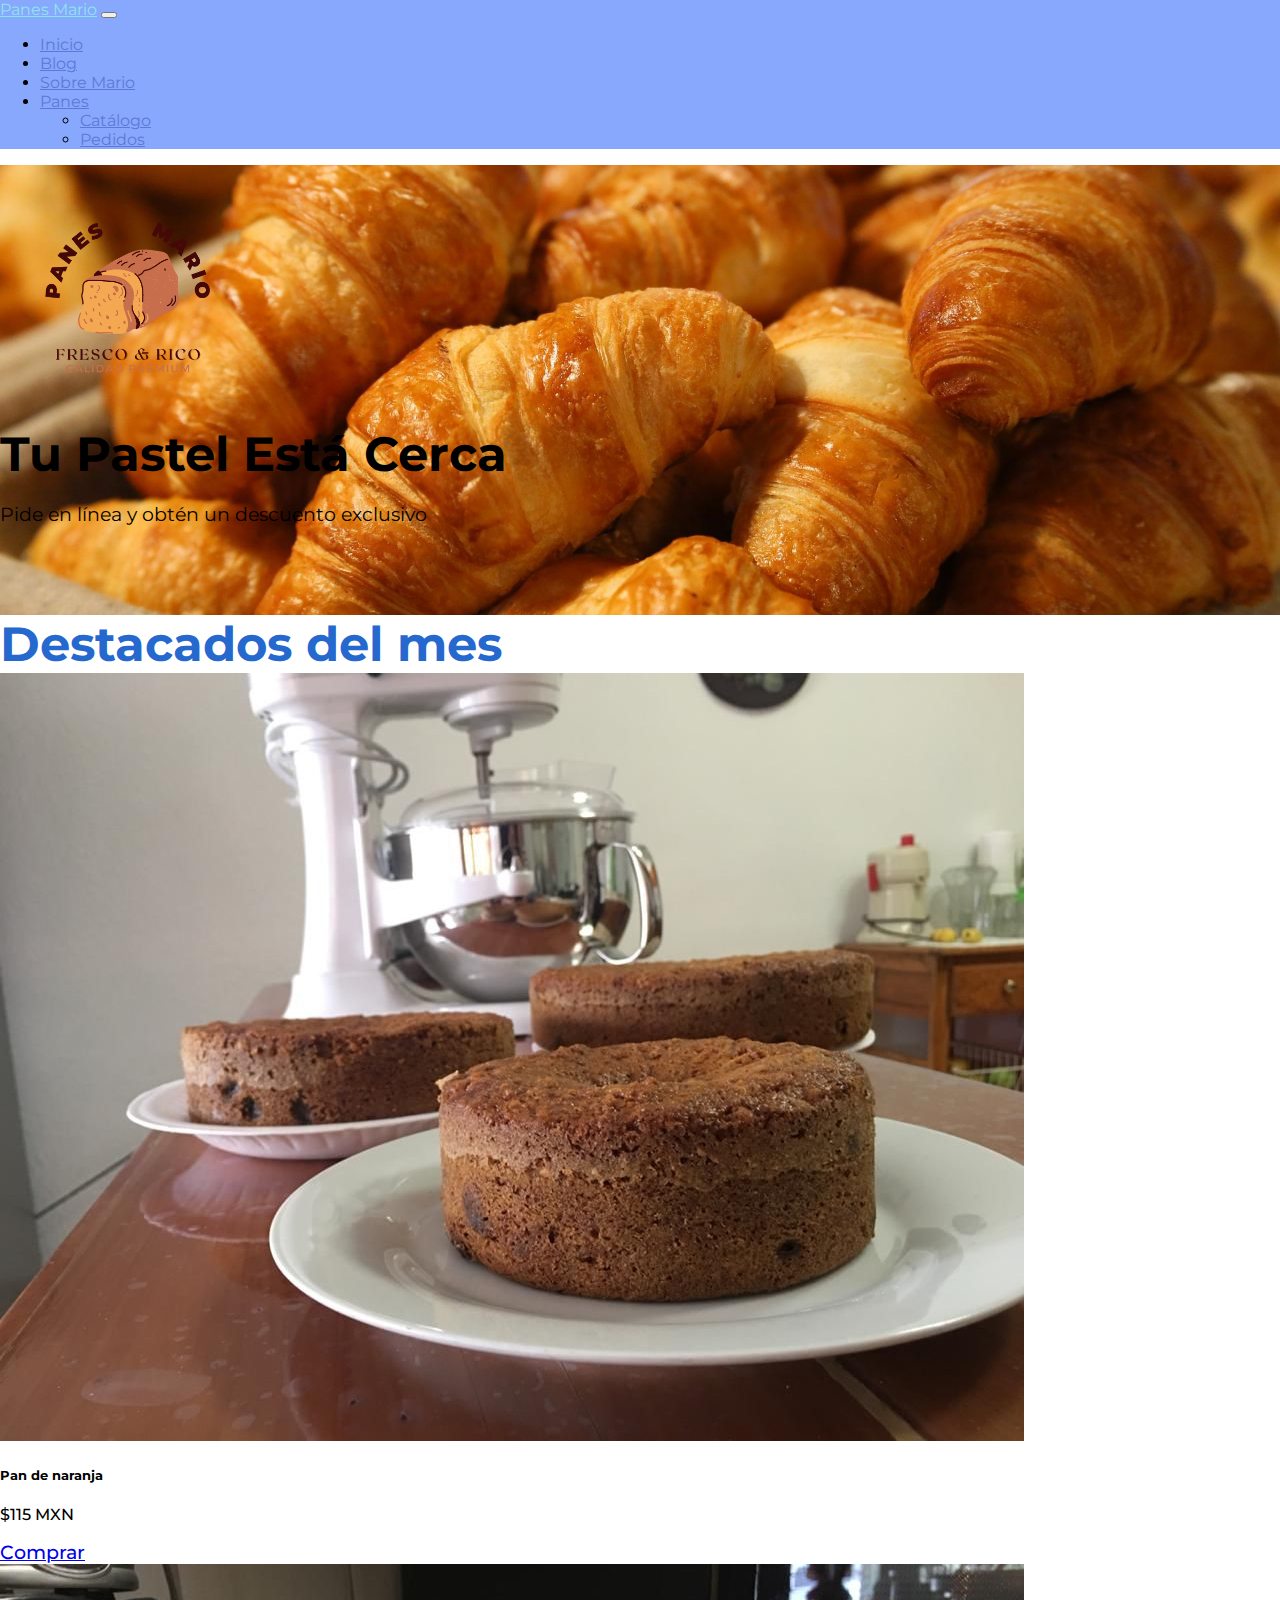
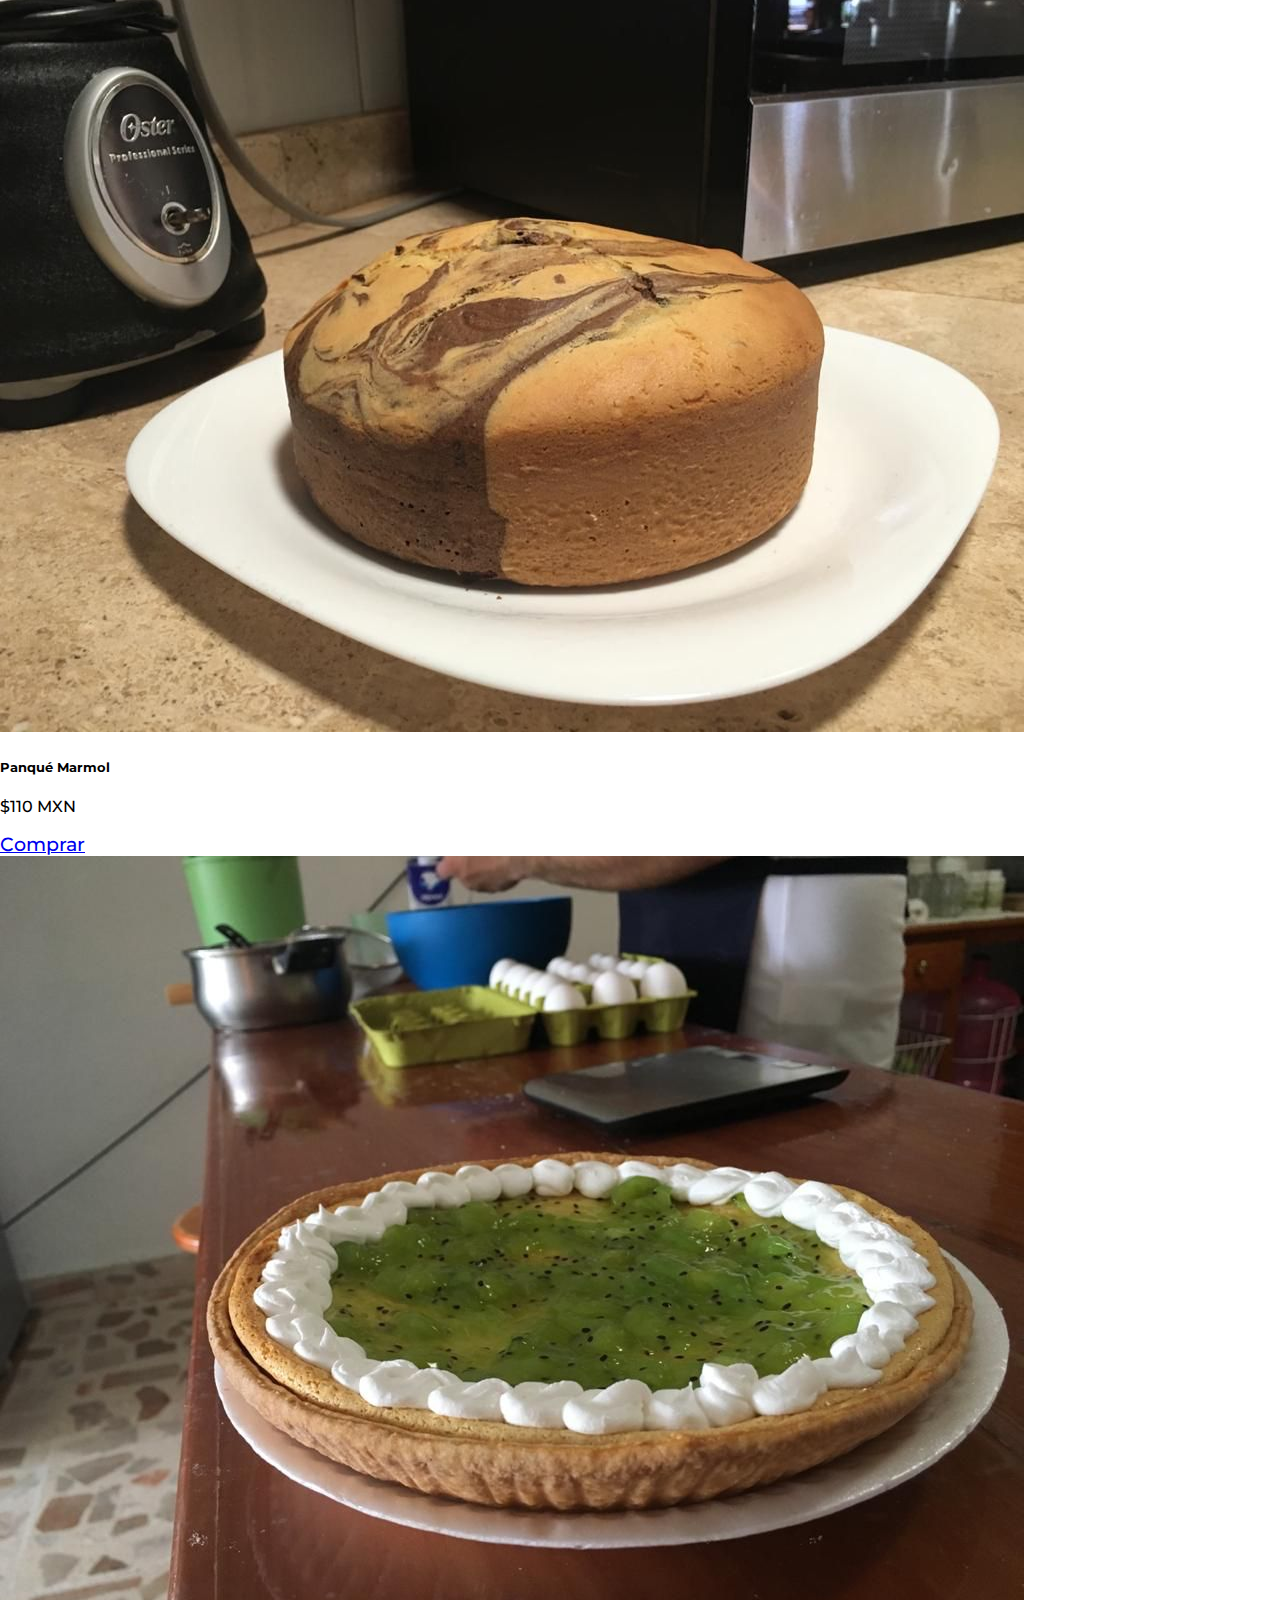
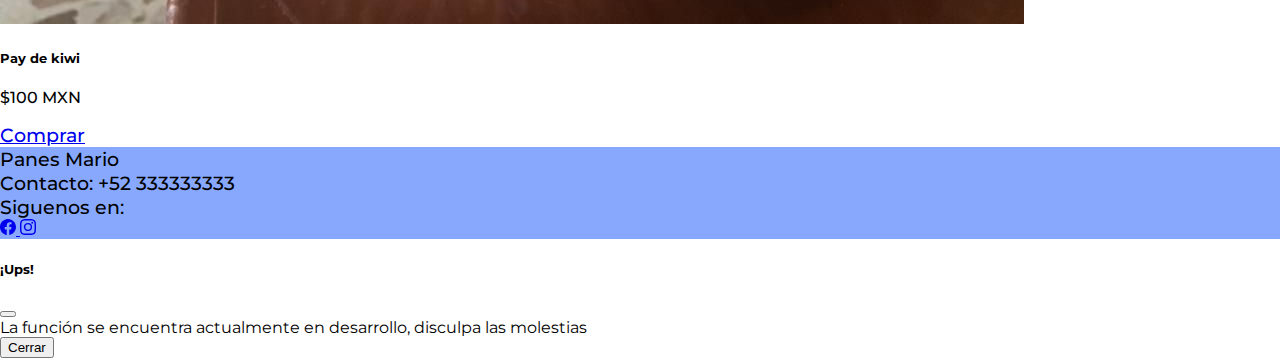
<file: index.html>
<!doctype html>
<html lang="es">
  <head>
    <meta charset="utf-8">
    <meta name="viewport" content="width=device-width, initial-scale=1">
    <link rel="shortcut icon" href="assets/favicon.png">
    <link href="https://cdn.jsdelivr.net/npm/bootstrap@5.1.3/dist/css/bootstrap.min.css" rel="stylesheet" integrity="sha384-1BmE4kWBq78iYhFldvKuhfTAU6auU8tT94WrHftjDbrCEXSU1oBoqyl2QvZ6jIW3" crossorigin="anonymous">
    <link rel="stylesheet" type="text/css" href="css/estilos.css">

    <title>Bienvenido | Panes Mario</title>
  </head>
  <body>
    <div id="header" class="color_nav">
      <div class="container-xl">
        <nav class="navbar navbar-expand-lg navbar-light color_nav">
          <div class="container-fluid">
            <a class="navbar-brand titulos_nav" id="titulos_nav" href="#">Panes Mario</a>
            <button class="navbar-toggler" type="button" data-bs-toggle="collapse" data-bs-target="#navbarSupportedContent" aria-controls="navbarSupportedContent" aria-expanded="false" aria-label="Toggle navigation">
              <span class="navbar-toggler-icon"></span>
            </button>
            <div class="collapse navbar-collapse" id="navbarSupportedContent">
              <ul class="navbar-nav me-auto mb-2 mb-lg-0">
                <li class="nav-item">
                  <a class="nav-link active" aria-current="page" href="index.html" id="titulos_nav">Inicio</a>
                </li>
                <li class="nav-item">
                  <a class="nav-link" href="blog.html" id="titulos_nav">Blog</a>
                </li>
                <li class="nav-item">
                  <a class="nav-link" href="sobremario.html" id="titulos_nav">Sobre Mario</a>
                </li>
                <li class="nav-item dropdown">
                  <a class="nav-link dropdown-toggle" href="#" id="titulos_nav" role="button" data-bs-toggle="dropdown" aria-expanded="false">Panes
                  </a>
                  <ul class="dropdown-menu" aria-labelledby="navbarDropdown">
                    <li><a class="dropdown-item" href="#" id="titulos_nav">Catálogo</a></li>
                    <li><a class="dropdown-item" href="#" id="titulos_nav">Pedidos</a></li>
                  </ul>
                </li>
              </ul>
            </div>
          </div>
        </nav>
      </div>
    </div>
    <div id="banner" class="d-flex align-items-center">
      <div class="col-lg-7 mx-auto texto text-white text-center">
        <img src="assets/logo.png" id="pan_titulo">
        <div class="titulo mb-2 titulos">Tu Pastel Está Cerca</div>
        <p class="subtitulo_banner">Pide en línea y obtén un descuento exclusivo </p>
      </div>
    </div>
    <div id="destacados" class="py-5">
      <div class="col-10 offset-1 text-center">
        <div class="titulos_contenido mb-5 text-primary">
          Destacados del mes
        </div>
        <div class="row no-gutters container-md mx-auto">
          <div class="col-12 col-md-4 pb-5">
            <div class="card" style="width: 20rem;">
              <img src="assets/panes/pan_naranja1.jpeg" class="card-img-top" alt="pan de naranja">
              <div class="card-body">
                <h5 class="card-title">Pan de naranja</h5>
                <div class="row">
                  <div class="col-6">
                    <p class="precios_panes">$115 MXN</p>
                  </div>
                  <div class="col-6">
                    <a href="#" data-bs-toggle="modal" data-bs-target="#modal_panes_en_proceso"><span class="badge rounded-pill bg-info text-dark boton_comprar">Comprar</span>
                    </a>
                  </div>
                </div>
              </div>
            </div>
          </div>
          <div class="col-12 col-md-4 pb-5">
            <div class="card" style="width: 20rem;">
              <img src="assets/panes/panque_marmol.jpeg" class="card-img-top" alt="panqué marmol">
              <div class="card-body">
                <h5 class="card-title">Panqué Marmol</h5>
                <div class="row">
                  <div class="col-6">
                    <p class="precios_panes">$110 MXN</p>
                  </div>
              <div class="col-6">
                <a href="#" data-bs-toggle="modal" data-bs-target="#modal_panes_en_proceso"><span class="badge rounded-pill bg-info text-dark boton_comprar">Comprar</span></a>
              </div>
              </div>
              </div>
            </div>
          </div>
          <div class="col-12 col-md-4">
            <div class="card" style="width: 20rem;">
              <img src="assets/panes/pay_kiwi.jpeg" class="card-img-top" alt="pay de kiwi">
              <div class="card-body">
                <h5 class="card-title">Pay de kiwi</h5>
                <div class="row">
                  <div class="col-6">
                    <p class="precios_panes">$100 MXN</p>
                  </div>
              <div class="col-6">
                <a href="#" data-bs-toggle="modal" data-bs-target="#modal_panes_en_proceso"><span class="badge rounded-pill bg-info text-dark boton_comprar">Comprar</span></a>
              </div>
              </div>
            </div>
          </div>
        </div>
      </div>      
    </div>
  </div>
    <div id="footer" class="px-3 px-md-0 color_nav">
      <div class="d-flex flex-wrap px-0 py-5 container-xl mx-auto">
        <div class="col-12 col-md-4">
          <div class="titulos mb-2">Panes Mario</div>
        </div>
        <div class="col-12 col-md-4">
          <div class="titulos mb-2">Contacto: +52 333333333</div>
        </div>
        <div class="col-12 col-md-4">
          <div class="titulos mb-2">Siguenos en:</div>
              <a href="#" class="text-secondary text-decoration-none">
                <svg xmlns="http://www.w3.org/2000/svg" width="16" height="16" fill="currentColor" class="bi bi-facebook" viewBox="0 0 16 16">
                  <path d="M16 8.049c0-4.446-3.582-8.05-8-8.05C3.58 0-.002 3.603-.002 8.05c0 4.017 2.926 7.347 6.75 7.951v-5.625h-2.03V8.05H6.75V6.275c0-2.017 1.195-3.131 3.022-3.131.876 0 1.791.157 1.791.157v1.98h-1.009c-.993 0-1.303.621-1.303 1.258v1.51h2.218l-.354 2.326H9.25V16c3.824-.604 6.75-3.934 6.75-7.951z"/>
                </svg>
              </a>
              <a href="#" class="text-secondary text-decoration-none">
                <svg xmlns="http://www.w3.org/2000/svg" width="16" height="16" fill="currentColor" class="bi bi-instagram" viewBox="0 0 16 16">
                  <path d="M8 0C5.829 0 5.556.01 4.703.048 3.85.088 3.269.222 2.76.42a3.917 3.917 0 0 0-1.417.923A3.927 3.927 0 0 0 .42 2.76C.222 3.268.087 3.85.048 4.7.01 5.555 0 5.827 0 8.001c0 2.172.01 2.444.048 3.297.04.852.174 1.433.372 1.942.205.526.478.972.923 1.417.444.445.89.719 1.416.923.51.198 1.09.333 1.942.372C5.555 15.99 5.827 16 8 16s2.444-.01 3.298-.048c.851-.04 1.434-.174 1.943-.372a3.916 3.916 0 0 0 1.416-.923c.445-.445.718-.891.923-1.417.197-.509.332-1.09.372-1.942C15.99 10.445 16 10.173 16 8s-.01-2.445-.048-3.299c-.04-.851-.175-1.433-.372-1.941a3.926 3.926 0 0 0-.923-1.417A3.911 3.911 0 0 0 13.24.42c-.51-.198-1.092-.333-1.943-.372C10.443.01 10.172 0 7.998 0h.003zm-.717 1.442h.718c2.136 0 2.389.007 3.232.046.78.035 1.204.166 1.486.275.373.145.64.319.92.599.28.28.453.546.598.92.11.281.24.705.275 1.485.039.843.047 1.096.047 3.231s-.008 2.389-.047 3.232c-.035.78-.166 1.203-.275 1.485a2.47 2.47 0 0 1-.599.919c-.28.28-.546.453-.92.598-.28.11-.704.24-1.485.276-.843.038-1.096.047-3.232.047s-2.39-.009-3.233-.047c-.78-.036-1.203-.166-1.485-.276a2.478 2.478 0 0 1-.92-.598 2.48 2.48 0 0 1-.6-.92c-.109-.281-.24-.705-.275-1.485-.038-.843-.046-1.096-.046-3.233 0-2.136.008-2.388.046-3.231.036-.78.166-1.204.276-1.486.145-.373.319-.64.599-.92.28-.28.546-.453.92-.598.282-.11.705-.24 1.485-.276.738-.034 1.024-.044 2.515-.045v.002zm4.988 1.328a.96.96 0 1 0 0 1.92.96.96 0 0 0 0-1.92zm-4.27 1.122a4.109 4.109 0 1 0 0 8.217 4.109 4.109 0 0 0 0-8.217zm0 1.441a2.667 2.667 0 1 1 0 5.334 2.667 2.667 0 0 1 0-5.334z"/>
                </svg>
              </a>
        </div>
      </div>
    </div>
    <div class="modal fade" id="modal_panes_en_proceso" tabindex="-1" aria-labelledby="modalPEP" aria-hidden="true">
      <div class="modal-dialog">
        <div class="modal-content">
          <div class="modal-header">
            <h5 class="modal-title" id="exampleModalLabel">¡Ups!</h5>
            <button type="button" class="btn-close" data-bs-dismiss="modal" aria-label="Close"></button>
          </div>
          <div class="modal-body">
            La función se encuentra actualmente en desarrollo, disculpa las molestias
          </div>
          <div class="modal-footer">
            <button type="button" class="btn btn-secondary" data-bs-dismiss="modal">Cerrar</button>
          </div>
        </div>
      </div>
    </div>
    <script src="https://cdn.jsdelivr.net/npm/bootstrap@5.1.3/dist/js/bootstrap.bundle.min.js" integrity="sha384-ka7Sk0Gln4gmtz2MlQnikT1wXgYsOg+OMhuP+IlRH9sENBO0LRn5q+8nbTov4+1p" crossorigin="anonymous"></script>
  </body>
</html>
</file>
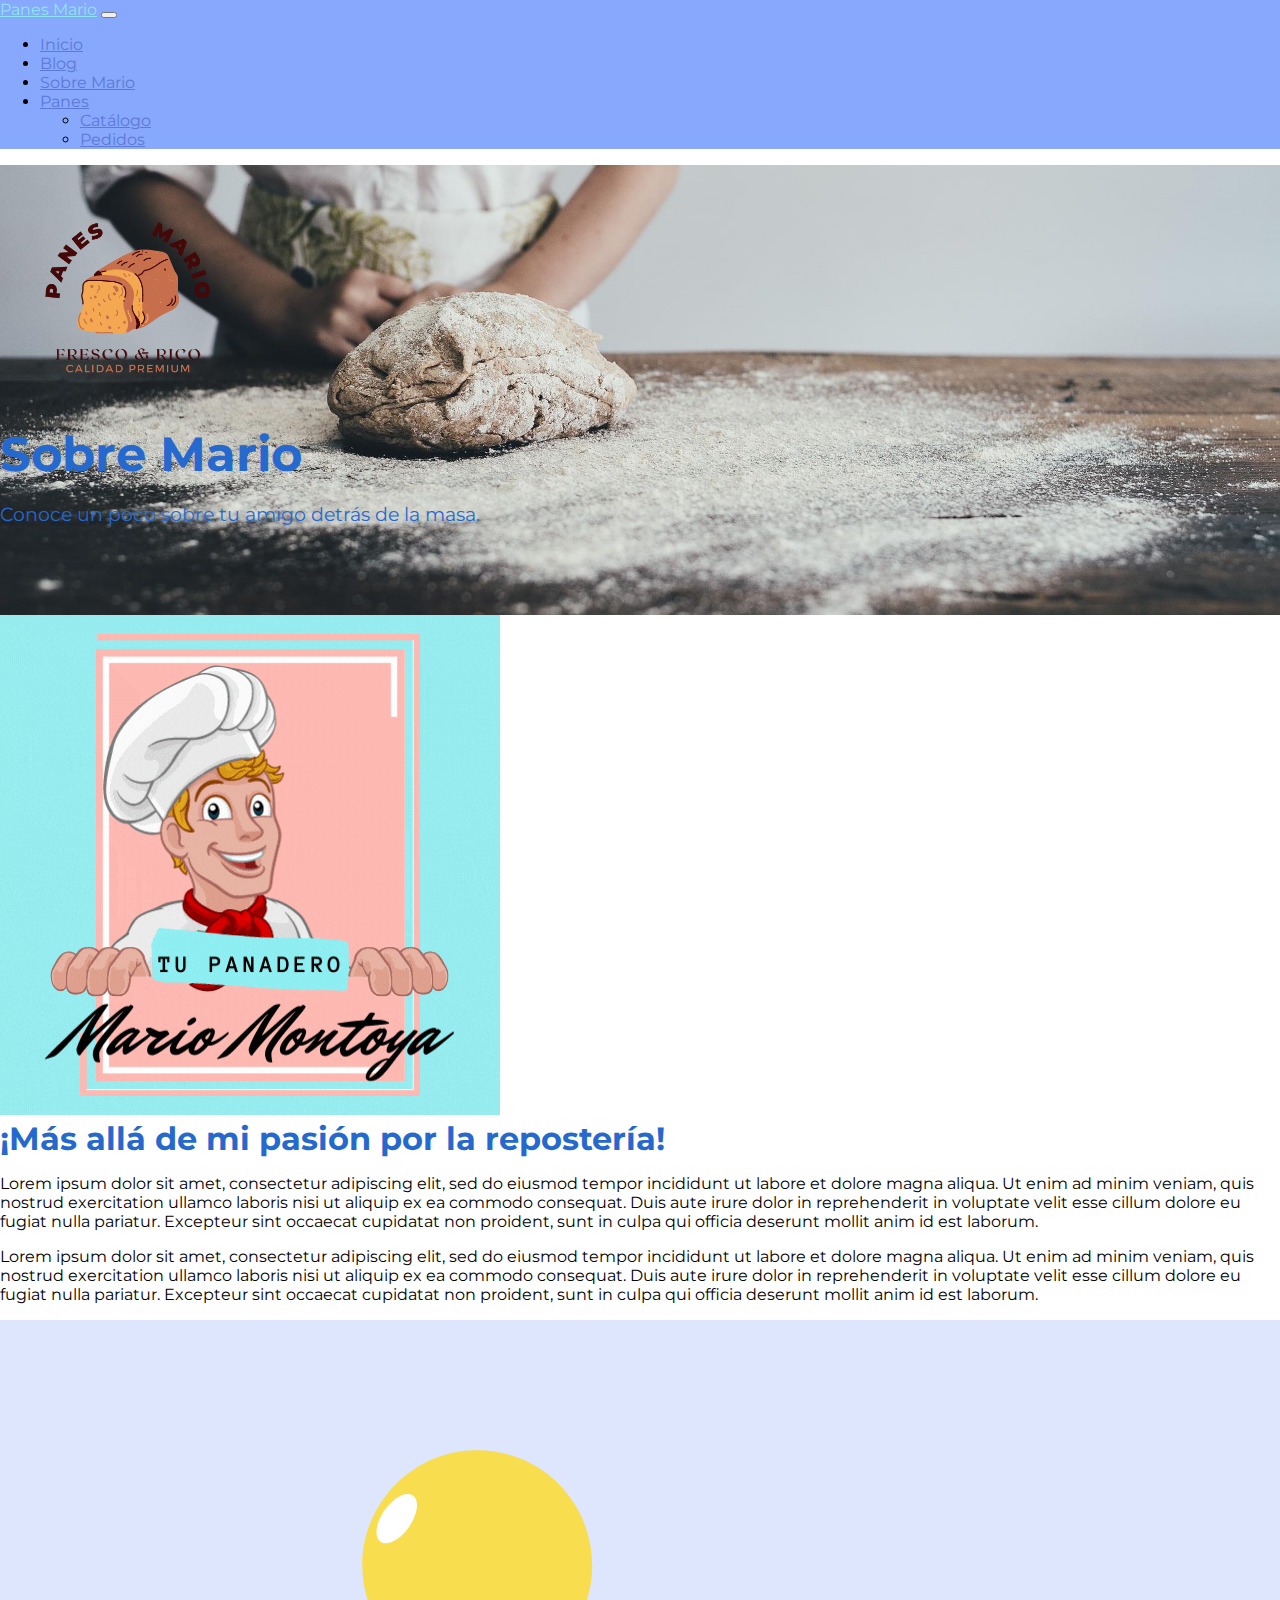
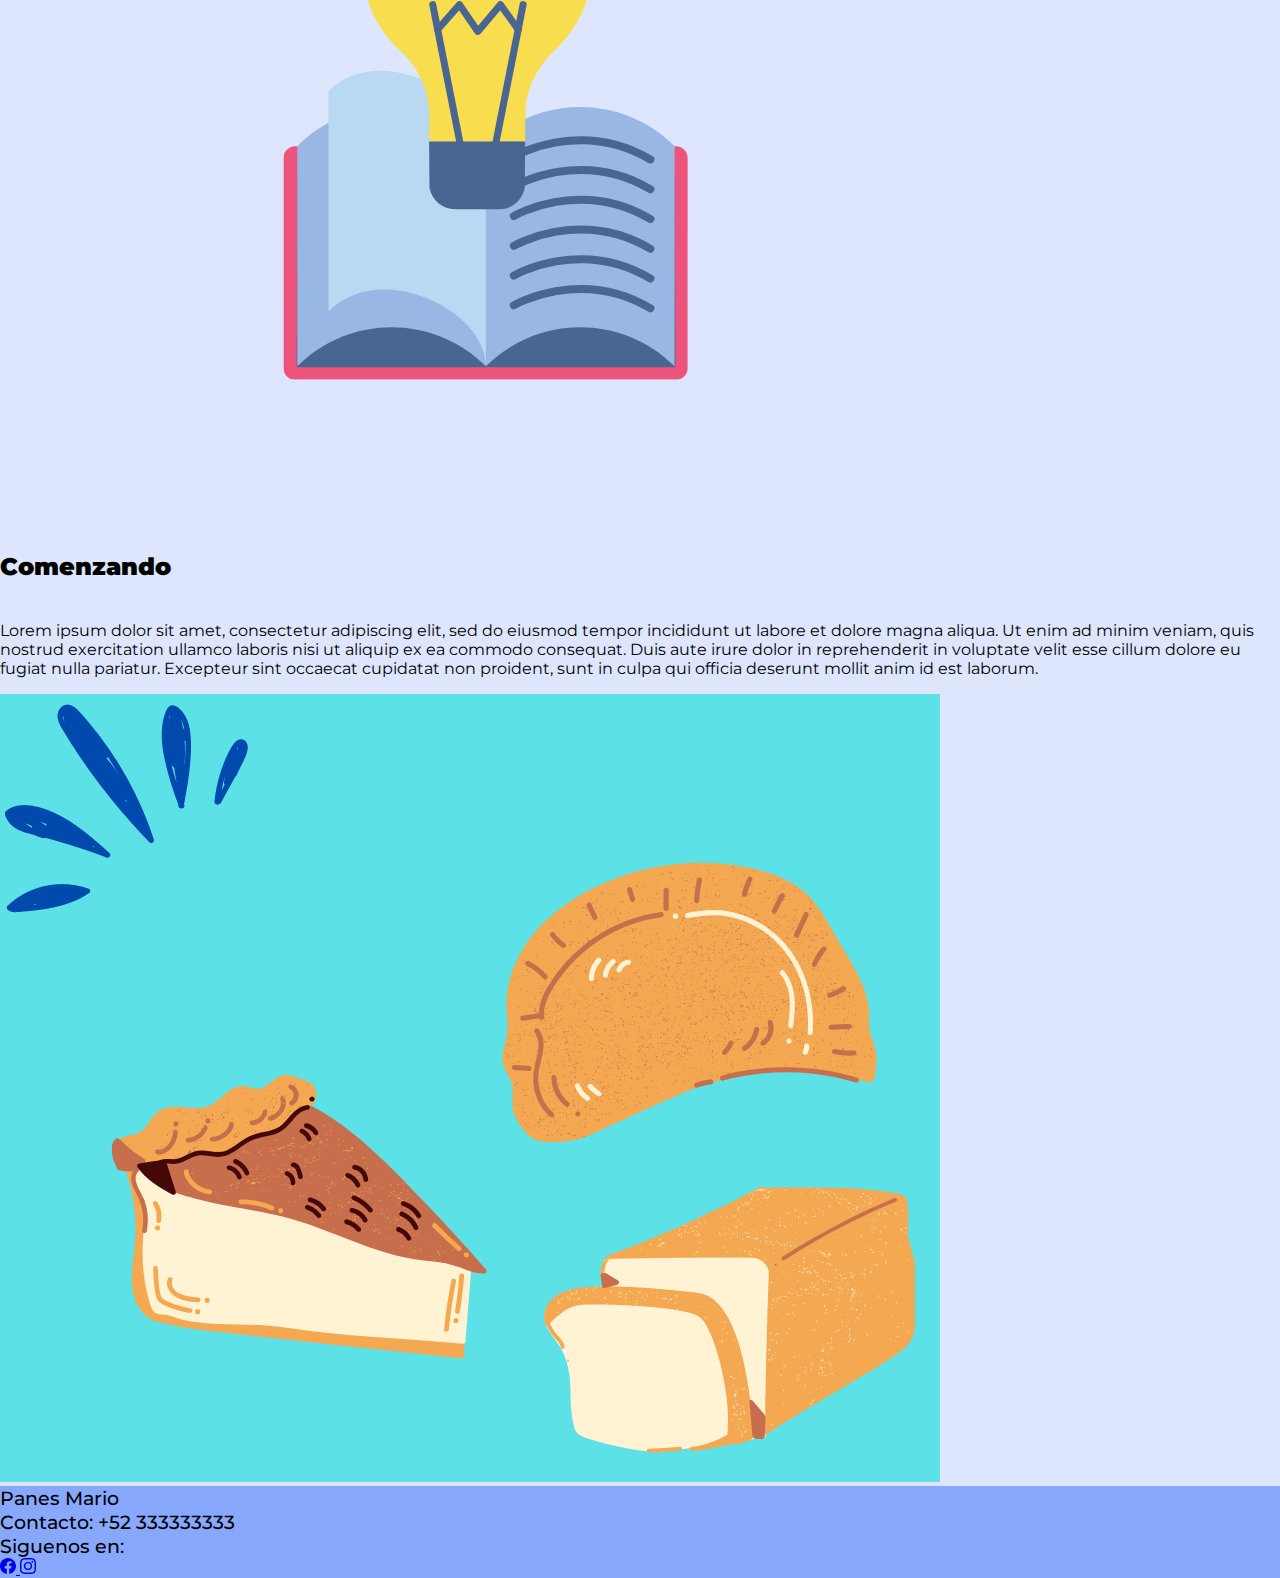
<file: sobremario.html>
<!doctype html>
<html lang="es">
  <head>
    <meta charset="utf-8">
    <meta name="viewport" content="width=device-width, initial-scale=1">
    <link rel="shortcut icon" href="assets/favicon.png">
    <link href="https://cdn.jsdelivr.net/npm/bootstrap@5.1.3/dist/css/bootstrap.min.css" rel="stylesheet" integrity="sha384-1BmE4kWBq78iYhFldvKuhfTAU6auU8tT94WrHftjDbrCEXSU1oBoqyl2QvZ6jIW3" crossorigin="anonymous">
    <link rel="stylesheet" type="text/css" href="css/estilos.css">

    <title>Sobre Mario |Panes Mario</title>
  </head>
  <body>
    <div id="header" class="color_nav">
      <div class="container-xl">
        <nav class="navbar navbar-expand-lg navbar-light color_nav">
          <div class="container-fluid">
            <a class="navbar-brand titulos_nav" id="titulos_nav" href="#">Panes Mario</a>
            <button class="navbar-toggler" type="button" data-bs-toggle="collapse" data-bs-target="#navbarSupportedContent" aria-controls="navbarSupportedContent" aria-expanded="false" aria-label="Toggle navigation">
              <span class="navbar-toggler-icon"></span>
            </button>
            <div class="collapse navbar-collapse" id="navbarSupportedContent">
              <ul class="navbar-nav me-auto mb-2 mb-lg-0">
                <li class="nav-item">
                  <a class="nav-link active" aria-current="page" href="index.html" id="titulos_nav">Inicio</a>
                </li>
                <li class="nav-item">
                  <a class="nav-link" href="blog.html" id="titulos_nav">Blog</a>
                </li>
                <li class="nav-item">
                  <a class="nav-link" href="sobremario.html" id="titulos_nav">Sobre Mario</a>
                </li>
                <li class="nav-item dropdown">
                  <a class="nav-link dropdown-toggle" href="#" id="titulos_nav" role="button" data-bs-toggle="dropdown" aria-expanded="false">Panes
                  </a>
                  <ul class="dropdown-menu" aria-labelledby="navbarDropdown">
                    <li><a class="dropdown-item" href="#" id="titulos_nav">Catálogo</a></li>
                    <li><a class="dropdown-item" href="#" id="titulos_nav">Pedidos</a></li>
                  </ul>
                </li>
              </ul>
            </div>
          </div>
        </nav>
      </div>
    </div>
    <div id="banner_mario" class="d-flex align-items-center">
      <div class="col-lg-7 mx-auto texto text-center">
        <img src="assets/logo.png" id="pan_titulo">
        <div class="titulo mb-2 titulos_contenido ">Sobre Mario</div>
        <p class="oscuro subtitulo_banner">Conoce un poco sobre tu amigo detrás de la masa.</p>
      </div>
    </div>
    <div id="sobre_mario" class="py-5">
      <div class="col-10 offset-1 text-justify">
        <div class="row">
          <div class="col-md-5">
            <img src="assets/Mario.gif" class="img_mario">
          </div>
          <div class="col-md-7">
            <div class="titulo_sobre pb-2">
              ¡Más allá de mi pasión por la repostería!
            </div>
            <p>
              Lorem ipsum dolor sit amet, consectetur adipiscing elit, sed do eiusmod tempor incididunt ut labore et dolore magna aliqua. Ut enim ad minim veniam, quis nostrud exercitation ullamco laboris nisi ut aliquip ex ea commodo consequat. Duis aute irure dolor in reprehenderit in voluptate velit esse cillum dolore eu fugiat nulla pariatur. Excepteur sint occaecat cupidatat non proident, sunt in culpa qui officia deserunt mollit anim id est laborum.
            </p>
            <p>
              Lorem ipsum dolor sit amet, consectetur adipiscing elit, sed do eiusmod tempor incididunt ut labore et dolore magna aliqua. Ut enim ad minim veniam, quis nostrud exercitation ullamco laboris nisi ut aliquip ex ea commodo consequat. Duis aute irure dolor in reprehenderit in voluptate velit esse cillum dolore eu fugiat nulla pariatur. Excepteur sint occaecat cupidatat non proident, sunt in culpa qui officia deserunt mollit anim id est laborum.
            </p>
          </div>
        </div>
      </div>
    </div>
    <div id="seccion_destacada" class="py-5">
      <div class="col-10 offset-1 align-middle">
        <div class="row">
        <div class="col-6 col-md-2">
            <img src="assets/foco.png" class="card-img align-middle" alt="foco" id="img_seccion_destacada">
        </div>
        <div class="col-6 col-md-4">
          <h5 class="titulos_panes">Comenzando</h5>
          <p>
            Lorem ipsum dolor sit amet, consectetur adipiscing elit, sed do eiusmod tempor incididunt ut labore et dolore magna aliqua. Ut enim ad minim veniam, quis nostrud exercitation ullamco laboris nisi ut aliquip ex ea commodo consequat. Duis aute irure dolor in reprehenderit in voluptate velit esse cillum dolore eu fugiat nulla pariatur. Excepteur sint occaecat cupidatat non proident, sunt in culpa qui officia deserunt mollit anim id est laborum.
          </p>
        </div>
        <div class="col-md-6">
          <div class="col-6 col-md-2">
            <div class="card" style="width: 30rem;" id="img1_seccion_destacada">
            <img src="assets/img_panes.png" class="card-img" alt="panes">
            </div>
          </div>
        </div>
        </div>
      </div>
    </div>    
    <div id="footer" class="px-3 px-md-0 color_nav">
      <div class="d-flex flex-wrap px-0 py-5 container-xl mx-auto">
        <div class="col-12 col-md-4">
          <div class="titulos mb-2">Panes Mario</div>
        </div>
        <div class="col-12 col-md-4">
          <div class="titulos mb-2">Contacto: +52 333333333</div>
        </div>
        <div class="col-12 col-md-4">
          <div class="titulos mb-2">Siguenos en:</div>
              <a href="#" class="text-secondary text-decoration-none">
                <svg xmlns="http://www.w3.org/2000/svg" width="16" height="16" fill="currentColor" class="bi bi-facebook" viewBox="0 0 16 16">
                  <path d="M16 8.049c0-4.446-3.582-8.05-8-8.05C3.58 0-.002 3.603-.002 8.05c0 4.017 2.926 7.347 6.75 7.951v-5.625h-2.03V8.05H6.75V6.275c0-2.017 1.195-3.131 3.022-3.131.876 0 1.791.157 1.791.157v1.98h-1.009c-.993 0-1.303.621-1.303 1.258v1.51h2.218l-.354 2.326H9.25V16c3.824-.604 6.75-3.934 6.75-7.951z"/>
                </svg>
              </a>
              <a href="#" class="text-secondary text-decoration-none">
                <svg xmlns="http://www.w3.org/2000/svg" width="16" height="16" fill="currentColor" class="bi bi-instagram" viewBox="0 0 16 16">
                  <path d="M8 0C5.829 0 5.556.01 4.703.048 3.85.088 3.269.222 2.76.42a3.917 3.917 0 0 0-1.417.923A3.927 3.927 0 0 0 .42 2.76C.222 3.268.087 3.85.048 4.7.01 5.555 0 5.827 0 8.001c0 2.172.01 2.444.048 3.297.04.852.174 1.433.372 1.942.205.526.478.972.923 1.417.444.445.89.719 1.416.923.51.198 1.09.333 1.942.372C5.555 15.99 5.827 16 8 16s2.444-.01 3.298-.048c.851-.04 1.434-.174 1.943-.372a3.916 3.916 0 0 0 1.416-.923c.445-.445.718-.891.923-1.417.197-.509.332-1.09.372-1.942C15.99 10.445 16 10.173 16 8s-.01-2.445-.048-3.299c-.04-.851-.175-1.433-.372-1.941a3.926 3.926 0 0 0-.923-1.417A3.911 3.911 0 0 0 13.24.42c-.51-.198-1.092-.333-1.943-.372C10.443.01 10.172 0 7.998 0h.003zm-.717 1.442h.718c2.136 0 2.389.007 3.232.046.78.035 1.204.166 1.486.275.373.145.64.319.92.599.28.28.453.546.598.92.11.281.24.705.275 1.485.039.843.047 1.096.047 3.231s-.008 2.389-.047 3.232c-.035.78-.166 1.203-.275 1.485a2.47 2.47 0 0 1-.599.919c-.28.28-.546.453-.92.598-.28.11-.704.24-1.485.276-.843.038-1.096.047-3.232.047s-2.39-.009-3.233-.047c-.78-.036-1.203-.166-1.485-.276a2.478 2.478 0 0 1-.92-.598 2.48 2.48 0 0 1-.6-.92c-.109-.281-.24-.705-.275-1.485-.038-.843-.046-1.096-.046-3.233 0-2.136.008-2.388.046-3.231.036-.78.166-1.204.276-1.486.145-.373.319-.64.599-.92.28-.28.546-.453.92-.598.282-.11.705-.24 1.485-.276.738-.034 1.024-.044 2.515-.045v.002zm4.988 1.328a.96.96 0 1 0 0 1.92.96.96 0 0 0 0-1.92zm-4.27 1.122a4.109 4.109 0 1 0 0 8.217 4.109 4.109 0 0 0 0-8.217zm0 1.441a2.667 2.667 0 1 1 0 5.334 2.667 2.667 0 0 1 0-5.334z"/>
                </svg>
              </a>
        </div>
      </div>
    </div>
    <script src="https://cdn.jsdelivr.net/npm/bootstrap@5.1.3/dist/js/bootstrap.bundle.min.js" integrity="sha384-ka7Sk0Gln4gmtz2MlQnikT1wXgYsOg+OMhuP+IlRH9sENBO0LRn5q+8nbTov4+1p" crossorigin="anonymous"></script>
  </body>
</html>
</file>
<file: css/estilos.css>
@import url('https://fonts.googleapis.com/css2?family=Montserrat:wght@200;300;400&display=swap');
body{
	background-color: #fff;
	font-size: 1rem;
	font-family: 'Montserrat', sans-serif;
/*margin: 0 sirve para eliminar los bordes del body*/
	margin:0;
	}
#banner{
	position: relative;
	background-image: url('../assets/inicio.jpg');
	background-repeat: no-repeat;
	background-size: cover;
	background-position: center;
	min-height: 400px;
	height: 50vh;
}
#banner_mario{
	position: relative;
	background-image: url('../assets/sobremario.jpg');
	background-repeat: no-repeat;
	background-size: cover;
	background-position: center;
	min-height: 400px;
	height: 50vh;
}
#banner_blog{
	position: relative;
	background-image: url('../assets/blog.jpg');
	background-repeat: no-repeat;
	background-size: cover;
	background-position: center;
	min-height: 400px;
	height: 50vh;
}
.color_nav{
	background-color: #87A8FC;
}
#titulos_nav{
	color: #5D78D7; 

}
#titulos_nav:hover{
	color: #8BE6EC; 

}
#banner .texto{
	z-index: 2;
}
.subtitulo_banner{
	font-size: 1.2rem;
}
.titulos{
	font-size: 3rem;
	font-weight: 700;
}
.titulos_contenido{
	font-size: 3rem;
	font-weight: 700;
	color: #2669CE;
}
.titulo_sobre{
	font-size: 2rem;
	font-weight: 700;
	color: #2669CE;
}
.oscuro{
	color: #2669CE;
}
#pan_titulo{
	max-width: 20%;
}
@media all and (max-width: 992px){
	.titulos{
		font-size: 2.3rem;
	}
	.titulos_contenido{
		font-size: 2.3rem;
	}
	.titulos_panes{
		font-size: 1.8rem;
	}
	.img_mario{
	max-width: 100%;
	}
	#img1_seccion_destacada{
		max-width: 20rem;
	}
}
@media all and (max-width: 768px){
	.titulos{
		font-size: 2rem;
	}
	.titulos_contenido{
		font-size: 2rem;
	}
	.titulos_panes{
		font-size: 2rem;
	}
	.img_mario{
	max-width: 100%;
	}
	#img1_seccion_destacada{
		max-width: 25rem;
	}	
}
@media all and (max-width: 576px){
	.titulos{
		font-size: 1.5rem;
	}
	.titulos_contenido{
		font-size: 1.5rem;
	}
	.titulos_panes{
		font-size: 1.5rem;
	}
	.img_mario{
	max-width: 50%;
	}
	#img1_seccion_destacada{
		max-width: 20rem;
	}	
}
.imgs_destacados{
	max-width: 100%;
}
.img_mario{
	max-width: 100%;
}
.titulos_panes{
	font-weight: 900;
	font-size: 1.5rem;
}
.precios_panes{
	font-weight: 500;
	font-size: 1rem;
}
.boton_comprar{
	font-weight: 500;
	font-size: 1.2rem;
}
.boton_comprar:hover{
  color: rgba(255, 255, 255, 1) !important;
  box-shadow: 0 4px 16px rgba(49, 138, 172, 1);
  transition: all 0.2s ease;
}
#seccion_destacada{
	background-color: #DDE6FD;
}
#footer .titulos{
	font-weight: 500;
	font-size: 1.2rem;
}
</file>
